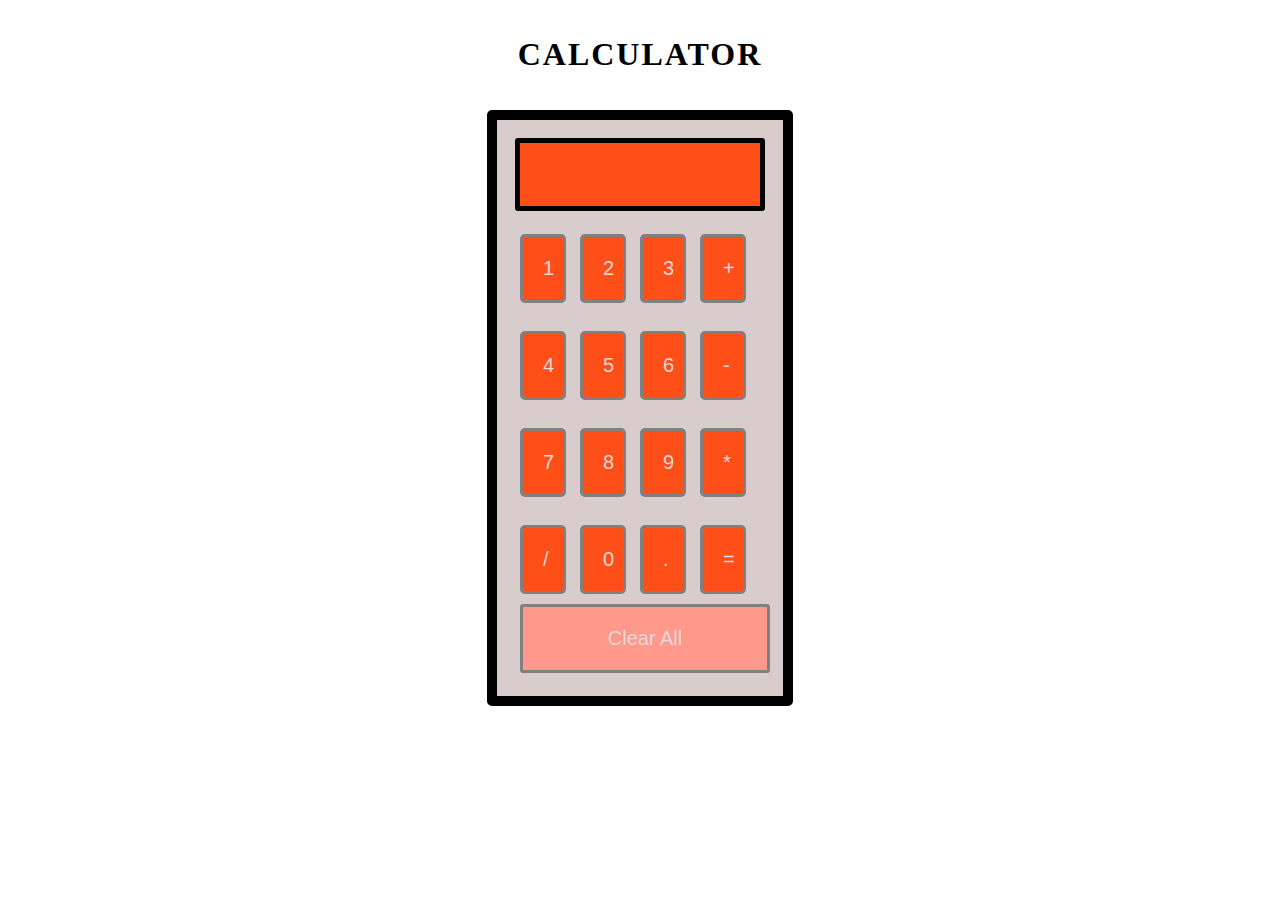
<file: INDEX.html>
<!DOCTYPE html>
<html lang="en">
  <head>
    <title>JavaScript Calculator</title>

    <style>
      h1 {
        text-align: center;
        padding: 15px;
        color: BLACK;
        align-content: center;
        letter-spacing: 2px;
      }

      #clear {
        width: 250px;
        border: 3px solid gray;
        border-radius: 3px;
        padding: 20px;
        background-color: rgb(255, 153, 139);
      }

      .formstyle {
        width: 250px;
        height: auto;
        margin: auto;
        border: 10px solid rgb(0, 0, 0);
        border-radius: 5px;
        padding: 18px;
        background-color: rgb(216, 204, 204);
      }

      input {
        width: 20px;
        background-color: rgb(255, 79, 25);
        color: rgb(231, 216, 216);
        border: 3px solid gray;
        border-radius: 5px;
        padding: 20px;
        margin: 5px;
        font-size: 20px;
      }

      #calc {
        width: 200px;
        border: 5px solid black;
        border-radius: 3px;
        padding: 20px;
        margin: auto;
      }
    </style>
  </head>
  <body>
    <h1>CALCULATOR</h1>
    <div class="formstyle">
      <form name="form1">
        <input id="calc" type="text" name="answer" /> <br />
        <br />
        <!-- Display the calculator button on the screen. -->
        <!-- onclick() function display the number prsses by the user. -->
        <input type="button" value="1" onclick="form1.answer.value += '1' " />
        <input type="button" value="2" onclick="form1.answer.value += '2' " />
        <input type="button" value="3" onclick="form1.answer.value += '3' " />
        <input type="button" value="+" onclick="form1.answer.value += '+' " />
        <br />
        <br />

        <input type="button" value="4" onclick="form1.answer.value += '4' " />
        <input type="button" value="5" onclick="form1.answer.value += '5' " />
        <input type="button" value="6" onclick="form1.answer.value += '6' " />
        <input type="button" value="-" onclick="form1.answer.value += '-' " />
        <br />
        <br />

        <input type="button" value="7" onclick="form1.answer.value += '7' " />
        <input type="button" value="8" onclick="form1.answer.value += '8' " />
        <input type="button" value="9" onclick="form1.answer.value += '9' " />
        <input type="button" value="*" onclick="form1.answer.value += '*' " />
        <br />
        <br />

        <input type="button" value="/" onclick="form1.answer.value += '/' " />
        <input type="button" value="0" onclick="form1.answer.value += '0' " />
        <input type="button" value="." onclick="form1.answer.value += '.' " />
        <!-- When we click on the '=' button, the onclick() shows the sum results on the calculator screen. -->
        <input
          type="button"
          value="="
          onclick="form1.answer.value = eval(form1.answer.value) "
        />
        <br />
        <!-- Display the Cancel button and erase all data entered by the user. -->
        <input
          type="button"
          value="Clear All"
          onclick="form1.answer.value = ' ' "
          id="clear"
        />
        <br />
      </form>
    </div>
  </body>
</html>
</file>
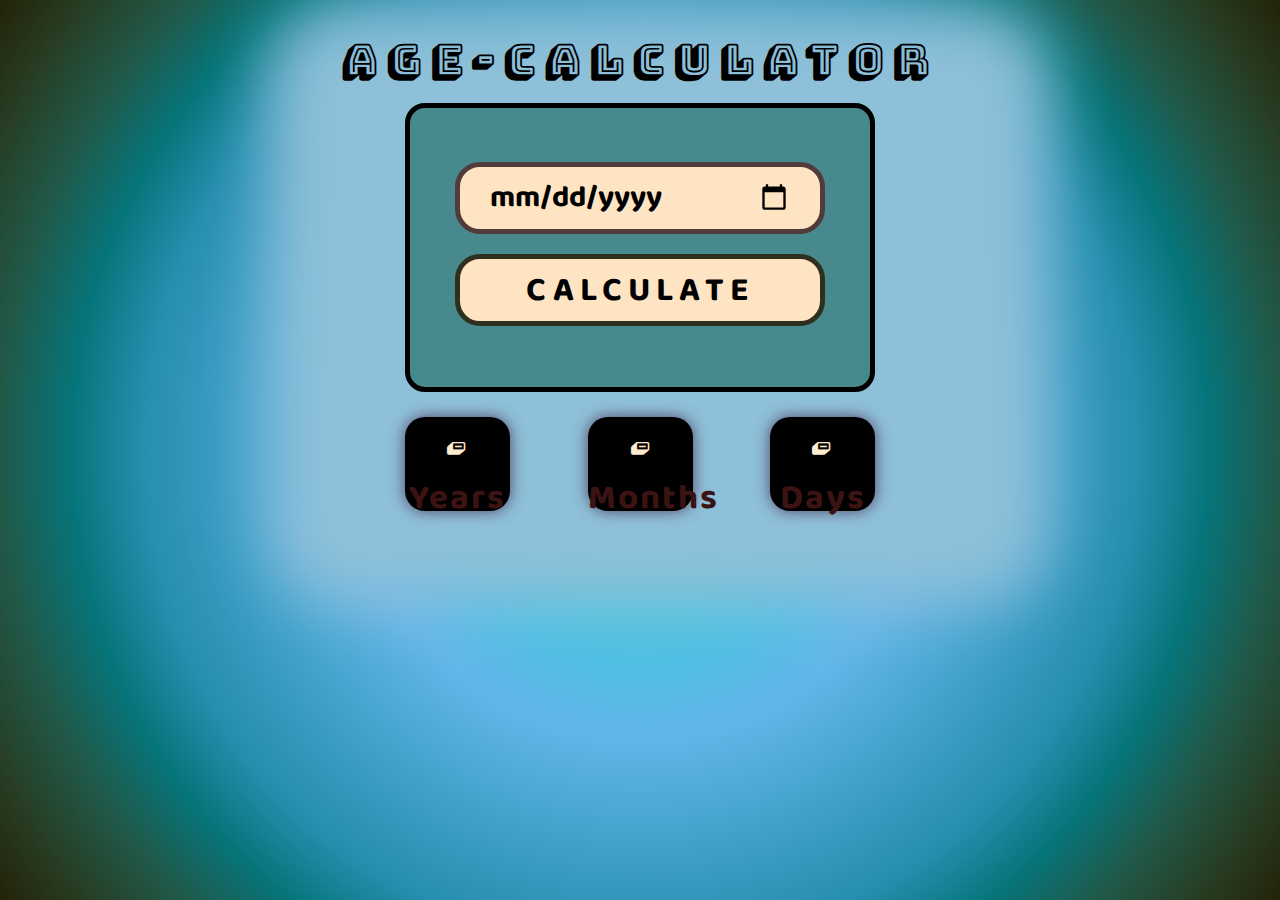
<file: DEV/Java Script/Age-calculator/Age-Calculator.html>
<!DOCTYPE html>
<html lang="en">

<head>
    <meta charset="UTF-8">
    <meta http-equiv="X-UA-Compatible" content="IE=edge">
    <meta name="viewport" content="width=device-width, initial-scale=1.0">
    <title>KNOW YOUR AGE</title>
    <link rel="preconnect" href="https://fonts.googleapis.com">
    <link rel="preconnect" href="https://fonts.gstatic.com" crossorigin>
    <link href="https://fonts.googleapis.com/css2?family=Baloo+Bhai+2:wght@500&family=Bungee+Shade&display=swap"
        rel="stylesheet">
    <link rel="stylesheet" href="Age-Calculator.css" type="text/css">
</head>

<body>
    <center>
        <h1>AGE-CALCULATOR</h1>
        <div class="container">
            <div class="inputs-wrapper">
                <input type="date" id="selected date" />
                <button onclick="ageFunction()">CALCULATE</button>
            </div>
            <div class="outputs-wrapper">
                <div>
                    <span id="years"> - </span>
                    <p>Years</p>
                </div>
                <div>
                    <span id="month"> - </span>
                    <p>Months</p>
                </div>
                <div>
                    <span id="days"> - </span>
                    <p>Days</p>
                </div>
            </div>
        </div>
    </center>

    <script type="text/javascript" src="Age-Calculator.js"></script>
</body>

</html>
</file>
<file: DEV/Java Script/Age-calculator/Age-Calculator.css>
* {
    margin: 0;
    padding: 0;
    box-sizing: border-box;
    font-family: 'Bungee Shade', cursive;
}

body {
    min-height: 100vh;
    background-position: center;
    background-repeat: no-repeat;
    background-size: cover;
    background-image: radial-gradient(circle, #6bd1bf, #54ccce, #48c6db, #4ebfe5, #63b6ea, #4ea9d6, #399bc2, #258eae, #06757a, #205949, #273e24, #232309);
}

h1 {
    padding-top: 32px;
    letter-spacing: 10px;
    FONT-SIZE: 42PX;
    font-weight: bold;
    color: black;
}

.container {
    max-width: 470px;
    padding-top: 15px;
}

.inputs-wrapper {
    margin-bottom: 25px;
    padding: 34px 45px 61px;
    border: 5px solid black;
    border-radius: 20px;
    background-color: #48898e;
    box-shadow: 20px 58px 65px 155px #8fc0d9;
}

input,
button {
    height: 72px;
    font-weight: bold;
    border-radius: 25px;
    background: bisque;
    color: black;
    font-family: 'Baloo Bhai 2', cursive;
}

button {
    width: 100%;
    align-items: center;
    letter-spacing: 6px;
    font-size: 34px;
    outline: none;
    border: 5px solid #2f2f1e;
    font-family: 'Baloo Bhai 2', cursive;
}

input {

    width: 100%;
    margin: 20px 0;
    padding: 3px 29px;
    font-size: 30px;
    outline: none;
    border: 5px solid rgb(82, 59, 59);
}

.outputs-wrapper {
    max-width: 100%;
    display: flex;
    justify-content: space-between;
}

.outputs-wrapper div {
    height: 94px;
    width: 105px;
    padding: 6px 0;
    display: grid;
    place-items: center;
    border-radius: 20px;
    background-color: black;
    color: blanchedalmond;
    box-shadow: 0 0 15px 0 rgb(80 68 102);
}

span {
    font-size: 35px;
    font-weight: bold;
    letter-spacing: 3px;
}

span#month {
    padding-right: 24px;
}

p {
    font-size: 35px;
    font-weight: bold;
    font-family: 'Baloo Bhai 2', cursive;
    letter-spacing: 2px;
    color: #3c1313;
}
</file>
